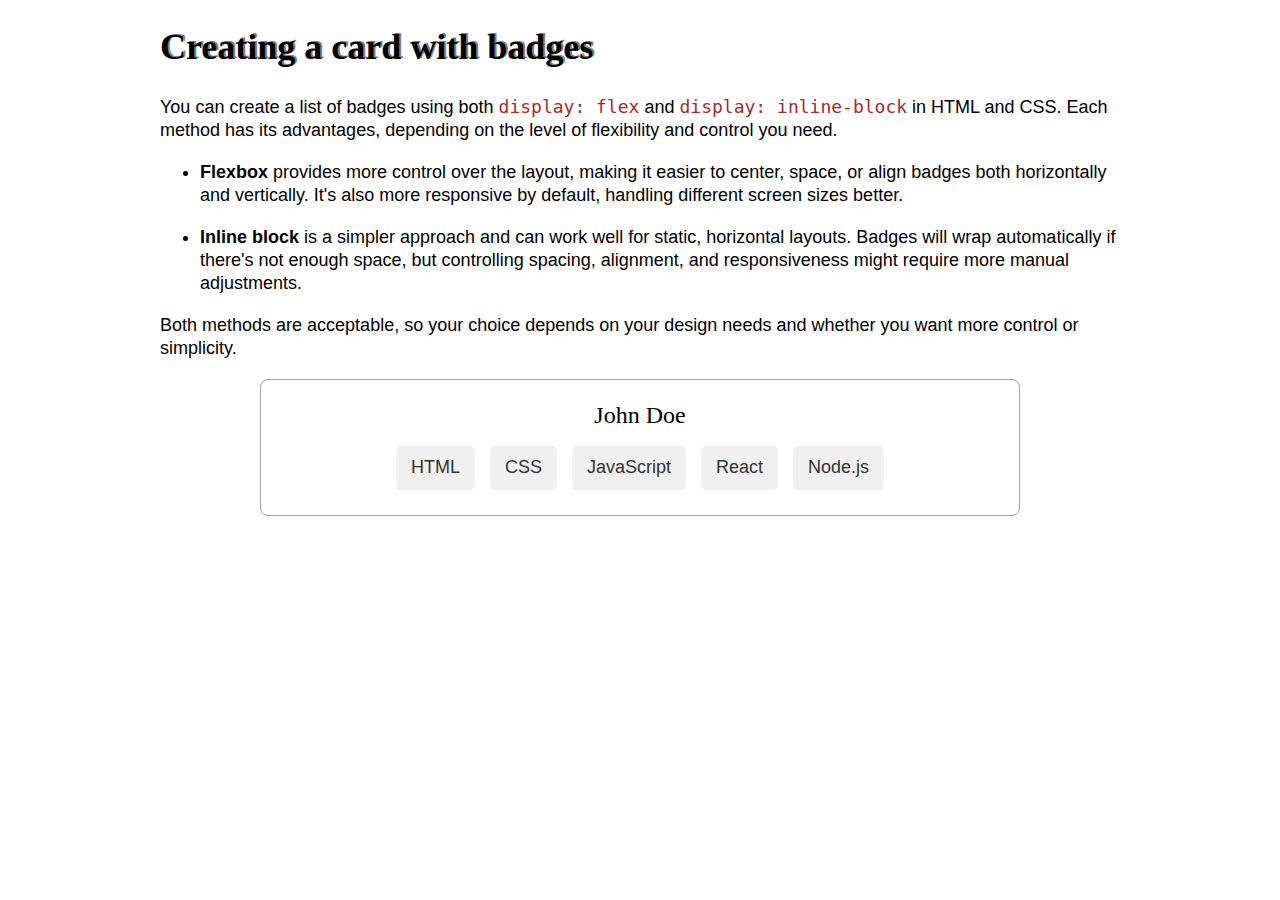
<file: oefening02-card-with-badges/index.html>
<!DOCTYPE html>
<html lang="en">

<head>
    <meta charset="UTF-8">
    <meta name="viewport" content="width=device-width, initial-scale=1.0">
    <title>Profile Card with Badges</title>
    <link rel="stylesheet" href="./css/main.css">
</head>

<body>
    <div class="container">
        <header>
            <h1>Creating a card with badges</h1>
        </header>
        <main>
            <p>You can create a list of badges using both <code>display: flex</code> and
                <code>display: inline-block</code> in HTML and CSS. Each method has its advantages, depending
                on the level of flexibility and control you need.
            </p>
            <ul>
                <li>
                    <p><strong>Flexbox</strong> provides more control over the layout, making it easier to center,
                        space, or
                        align badges both horizontally and vertically. It's also more responsive by default, handling
                        different
                        screen sizes better.</p>
                </li>
                <li>
                    <p><strong>Inline block</strong> is a simpler approach and can work well for static,
                        horizontal layouts. Badges will wrap automatically if there's not enough space, but controlling
                        spacing,
                        alignment, and responsiveness might require more manual adjustments.</p>
                </li>
            </ul>
            <p>Both methods are acceptable, so your choice depends on your design needs and whether you want more
                control or
                simplicity.</p>

            <div class="profile-card">
                <div class="card-title">John Doe</div>
                <div class="badges">
                    <span>HTML</span>
                    <span>CSS</span>
                    <span>JavaScript</span>
                    <span>React</span>
                    <span>Node.js</span>
                </div>
            </div>
        </main>
    </div>
</body>

</html>
</file>
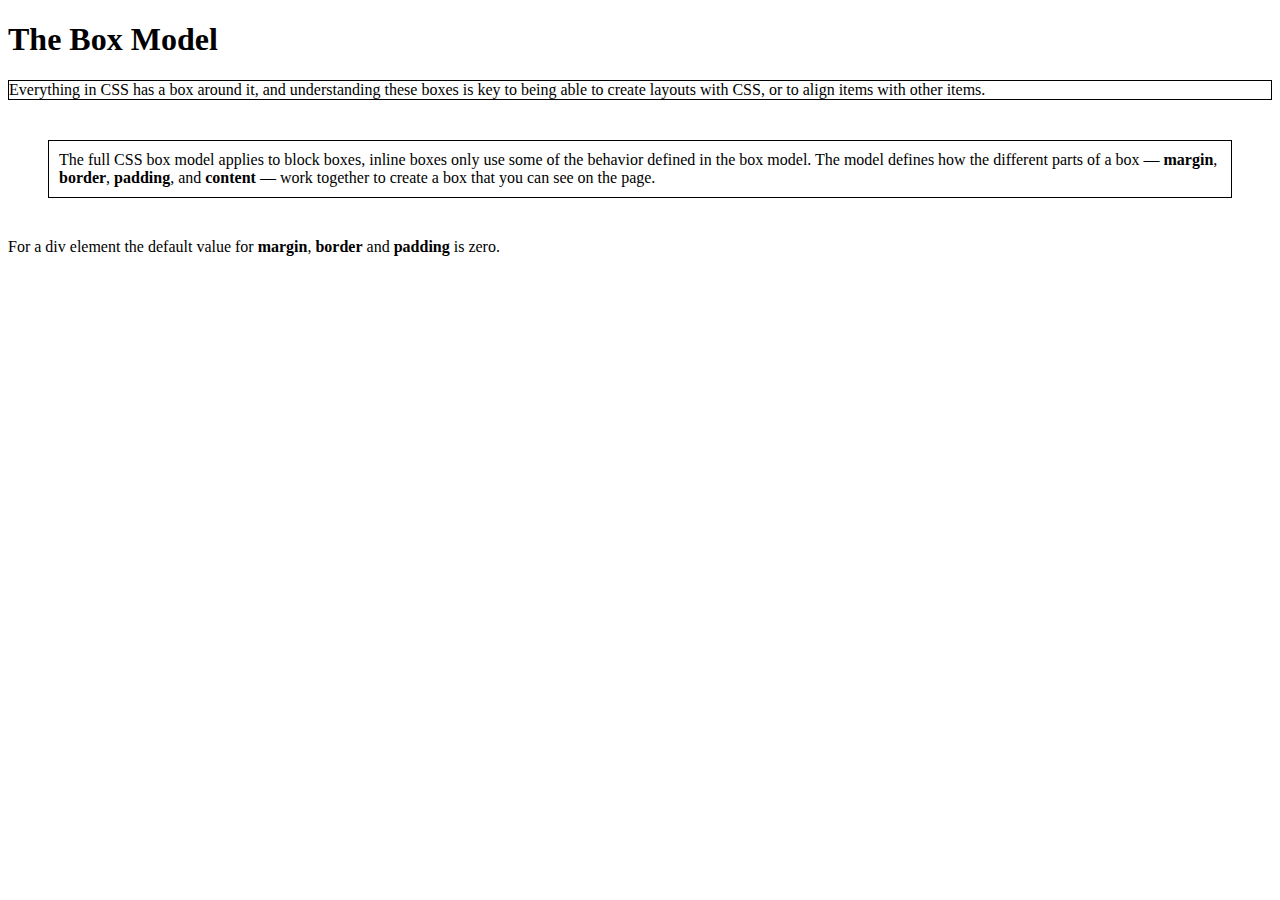
<file: Oefening01-Boxmodel/opdracht01/index.html>
<!DOCTYPE html>
<html lang="en">

<head>
  <meta charset="UTF-8">
  <meta name="viewport" content="width=device-width, initial-scale=1.0">
  <title>The Box Model</title>
  <link rel="stylesheet" href="css/style.css">
</head>

<body>
  <h1>The Box Model</h1>
  <div>
    Everything in CSS has a box around it, and understanding these boxes is
    key to being able to create layouts with CSS, or to align items with other
    items.
  </div>
  <div>
    The full CSS box model applies to block boxes, inline boxes only use some
    of the behavior defined in the box model. The model defines how the
    different parts of a box — <strong>margin</strong>,
    <strong>border</strong>, <strong>padding</strong>, and
    <strong>content</strong>
    — work together to create a box that you can see on the page.
  </div>
  <div>
    For a div element the default value for <strong>margin</strong>,
    <strong>border</strong> and <strong>padding</strong> is zero.
  </div>
</body>

</html>
</file>
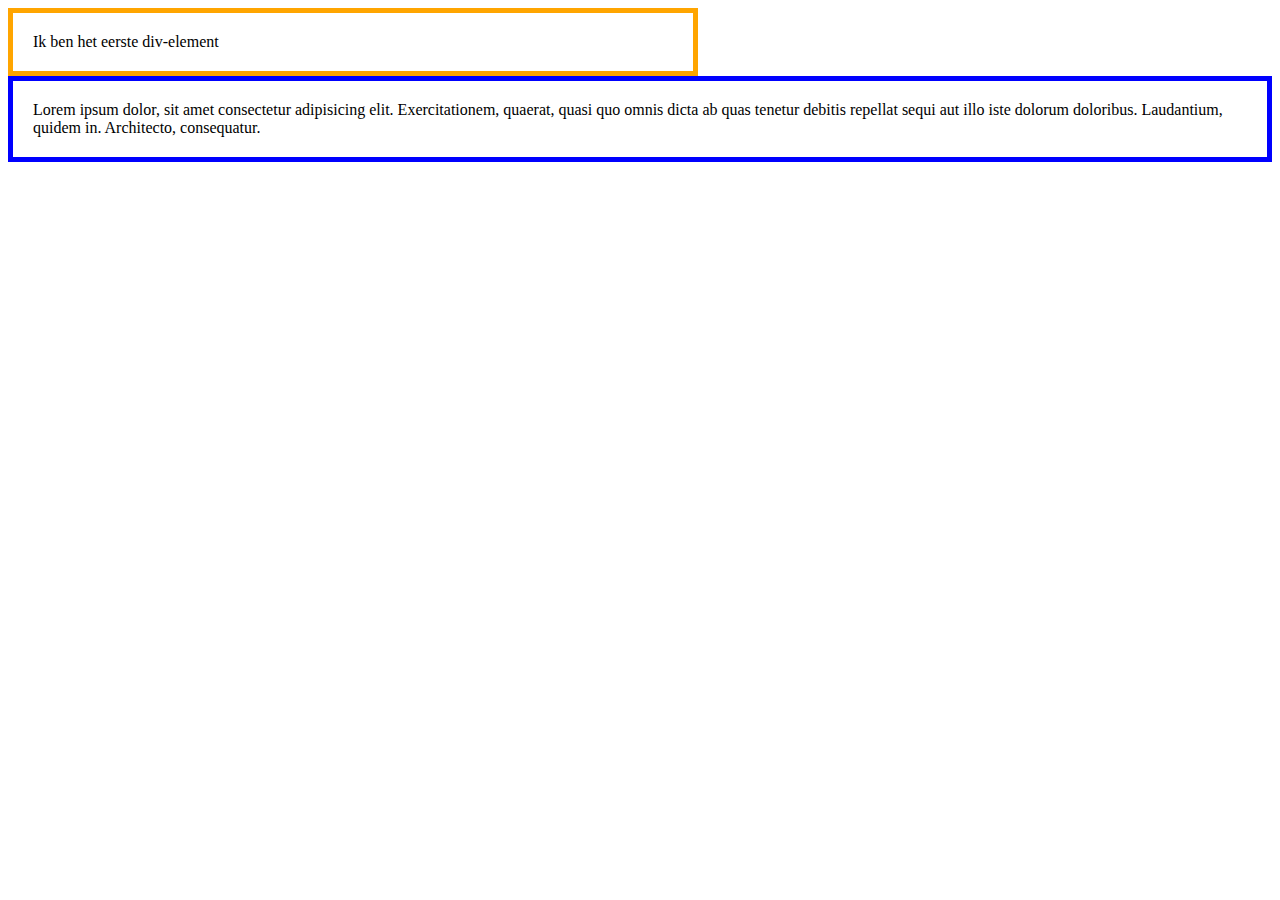
<file: Oefening01-Boxmodel/opdracht02/index.html>
<!DOCTYPE html>
<html lang="en">

<head>
    <meta charset="UTF-8">
    <meta name="viewport" content="width=device-width, initial-scale=1.0">
    <title>Box model</title>
    <link rel="stylesheet" href="css/style.css">
</head>

<body>
    <div id="box1">Ik ben het eerste div-element</div>
    <div id="box2">Lorem ipsum dolor, sit amet consectetur adipisicing elit.
        Exercitationem, quaerat, quasi quo omnis dicta ab quas tenetur debitis repellat sequi aut illo iste dolorum
        doloribus. Laudantium, quidem in. Architecto, consequatur.</div>


</body>

</html>
</file>
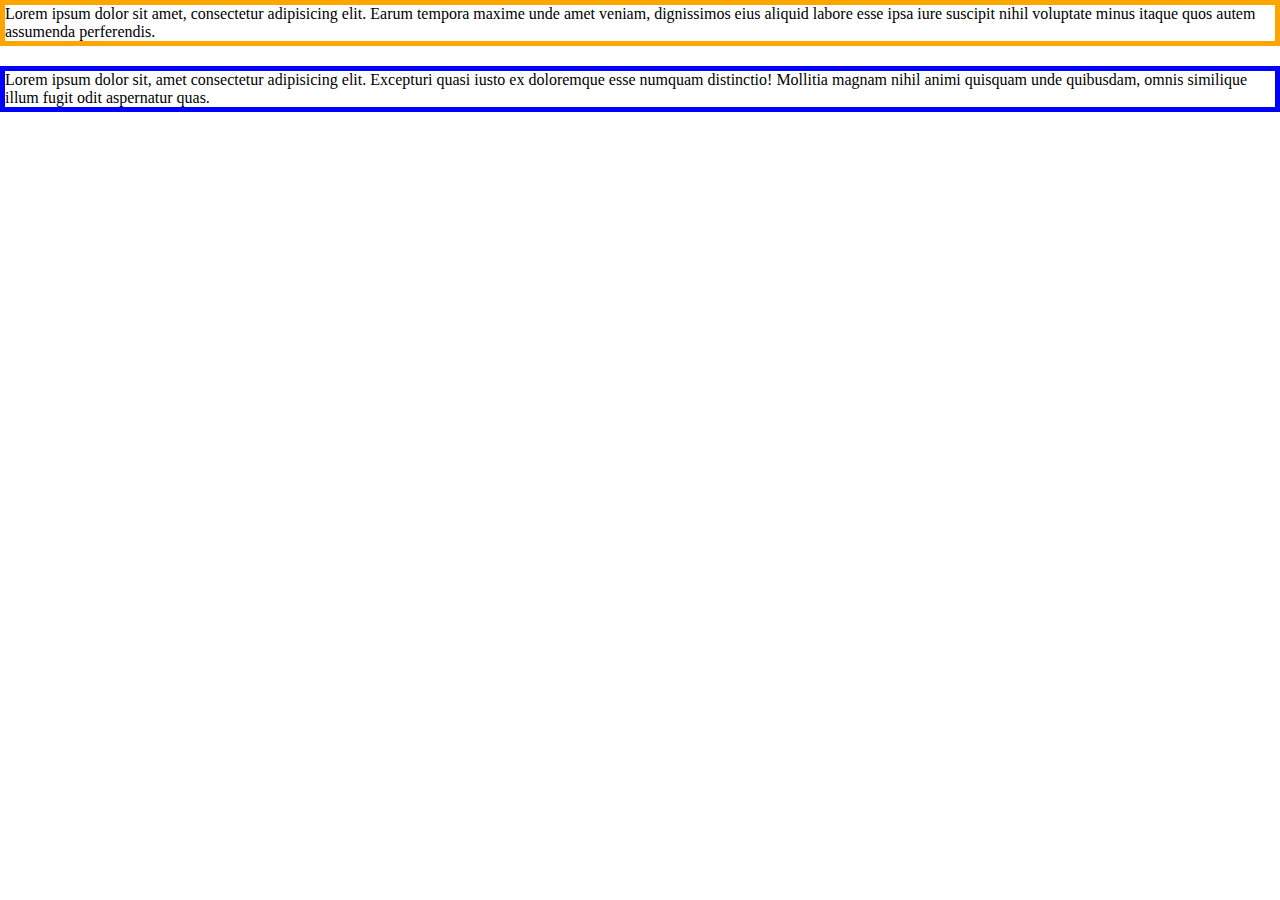
<file: Oefening01-Boxmodel/opdracht03/index.html>
<!DOCTYPE html>
<html lang="en">

<head>
  <meta charset="UTF-8">
  <meta name="viewport" content="width=device-width, initial-scale=1.0">
  <title>02_box_model</title>
  <link rel="stylesheet" href="css/style.css">
</head>

<body>
  <div id="box1">
    Lorem ipsum dolor sit amet, consectetur adipisicing elit. Earum tempora
    maxime unde amet veniam, dignissimos eius aliquid labore esse ipsa iure
    suscipit nihil voluptate minus itaque quos autem assumenda perferendis.
  </div>
  <div id="box2">
    Lorem ipsum dolor sit, amet consectetur adipisicing elit. Excepturi quasi
    iusto ex doloremque esse numquam distinctio! Mollitia magnam nihil animi
    quisquam unde quibusdam, omnis similique illum fugit odit aspernatur quas.
  </div>
</body>

</html>
</file>
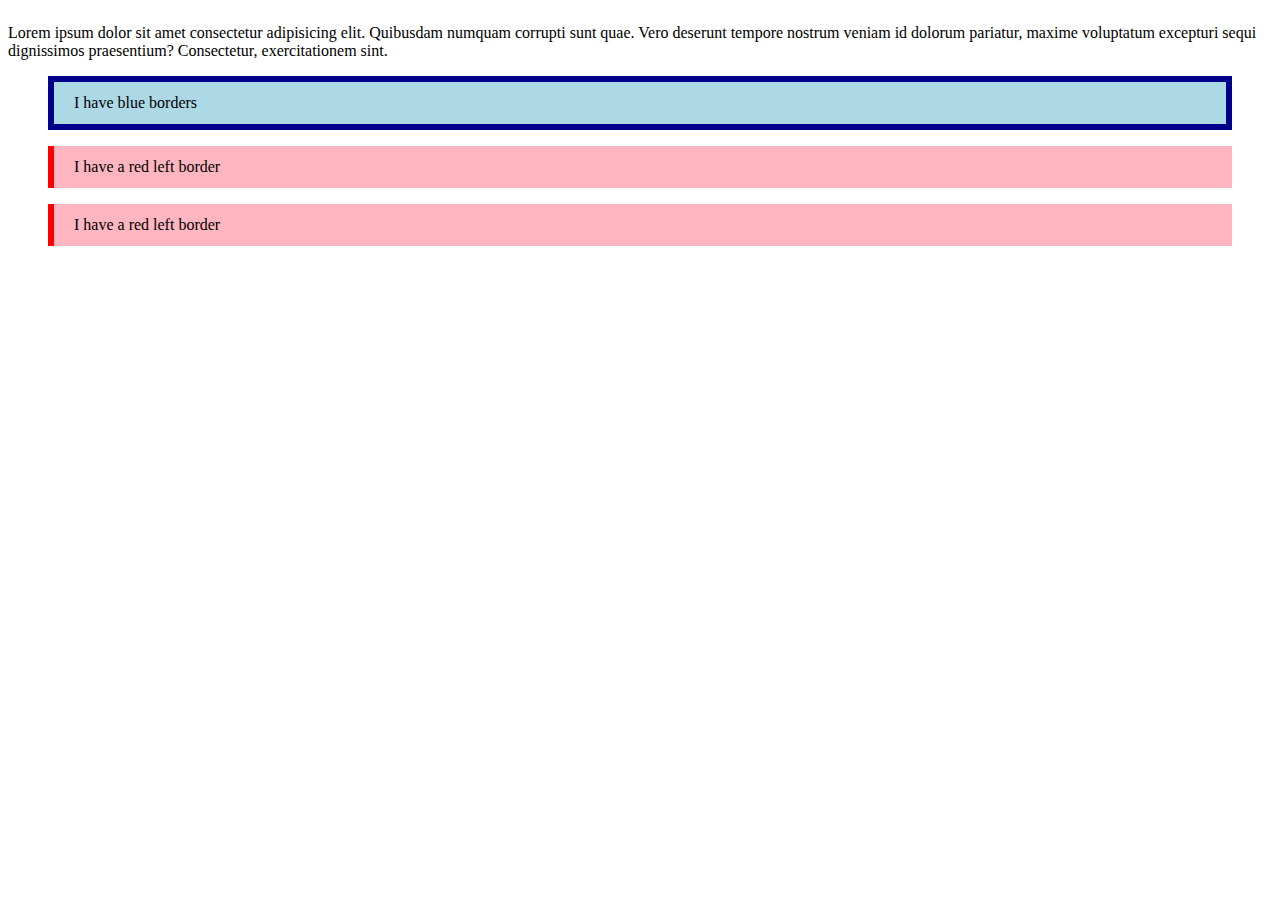
<file: Oefening01-Boxmodel/opdracht04/index.html>
<!DOCTYPE html>
<html lang="en">

<head>
  <meta charset="UTF-8">
  <meta name="viewport" content="width=device-width, initial-scale=1.0">
  <title>borders</title>
  <link rel="stylesheet" href="css/style.css">
</head>

<body>
  <table></table>
  <p>
    Lorem ipsum dolor sit amet consectetur adipisicing elit. Quibusdam numquam
    corrupti sunt quae. Vero deserunt tempore nostrum veniam id dolorum
    pariatur, maxime voluptatum excepturi sequi dignissimos praesentium?
    Consectetur, exercitationem sint.
  </p>
  <p class="alert alert-info">I have blue borders</p>
  <p class="alert alert-danger">I have a red left border</p>
  <p class="alert alert-danger">I have a red left border</p>
</body>

</html>
</file>
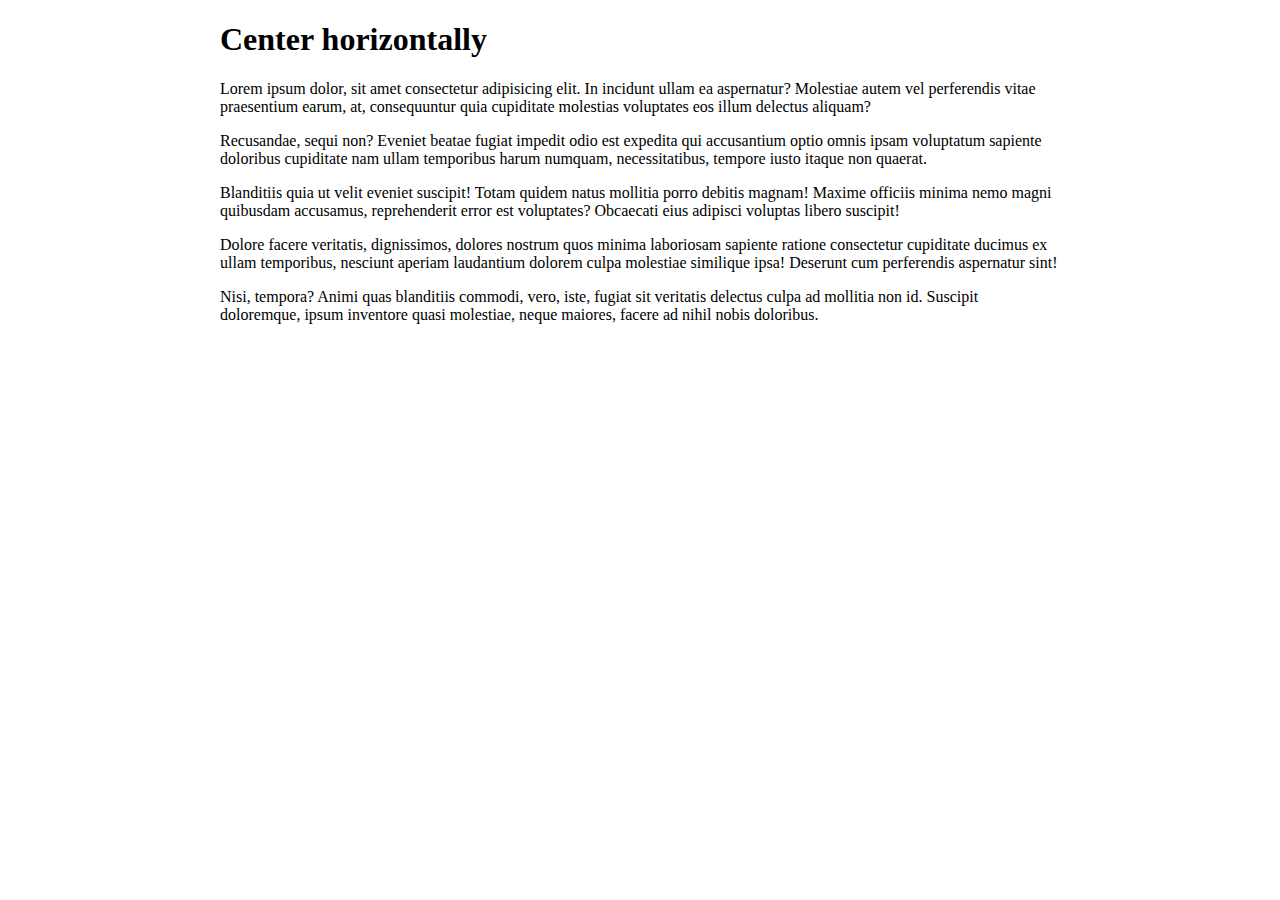
<file: Oefening01-Boxmodel/opdracht05/index.html>
<!DOCTYPE html>
<html lang="zxx">

<head>
  <meta charset="UTF-8">
  <meta name="viewport" content="width=device-width, initial-scale=1.0">
  <title>Center horizontally</title>
  <link rel="stylesheet" href="css/style.css">
</head>

<body>
  <main>
    <h1>Center horizontally</h1>
    <p>
      Lorem ipsum dolor, sit amet consectetur adipisicing elit. In incidunt
      ullam ea aspernatur? Molestiae autem vel perferendis vitae praesentium
      earum, at, consequuntur quia cupiditate molestias voluptates eos illum
      delectus aliquam?
    </p>
    <p>
      Recusandae, sequi non? Eveniet beatae fugiat impedit odio est expedita
      qui accusantium optio omnis ipsam voluptatum sapiente doloribus
      cupiditate nam ullam temporibus harum numquam, necessitatibus, tempore
      iusto itaque non quaerat.
    </p>
    <p>
      Blanditiis quia ut velit eveniet suscipit! Totam quidem natus mollitia
      porro debitis magnam! Maxime officiis minima nemo magni quibusdam
      accusamus, reprehenderit error est voluptates? Obcaecati eius adipisci
      voluptas libero suscipit!
    </p>
    <p>
      Dolore facere veritatis, dignissimos, dolores nostrum quos minima
      laboriosam sapiente ratione consectetur cupiditate ducimus ex ullam
      temporibus, nesciunt aperiam laudantium dolorem culpa molestiae
      similique ipsa! Deserunt cum perferendis aspernatur sint!
    </p>
    <p>
      Nisi, tempora? Animi quas blanditiis commodi, vero, iste, fugiat sit
      veritatis delectus culpa ad mollitia non id. Suscipit doloremque, ipsum
      inventore quasi molestiae, neque maiores, facere ad nihil nobis
      doloribus.
    </p>
  </main>
</body>

</html>
</file>
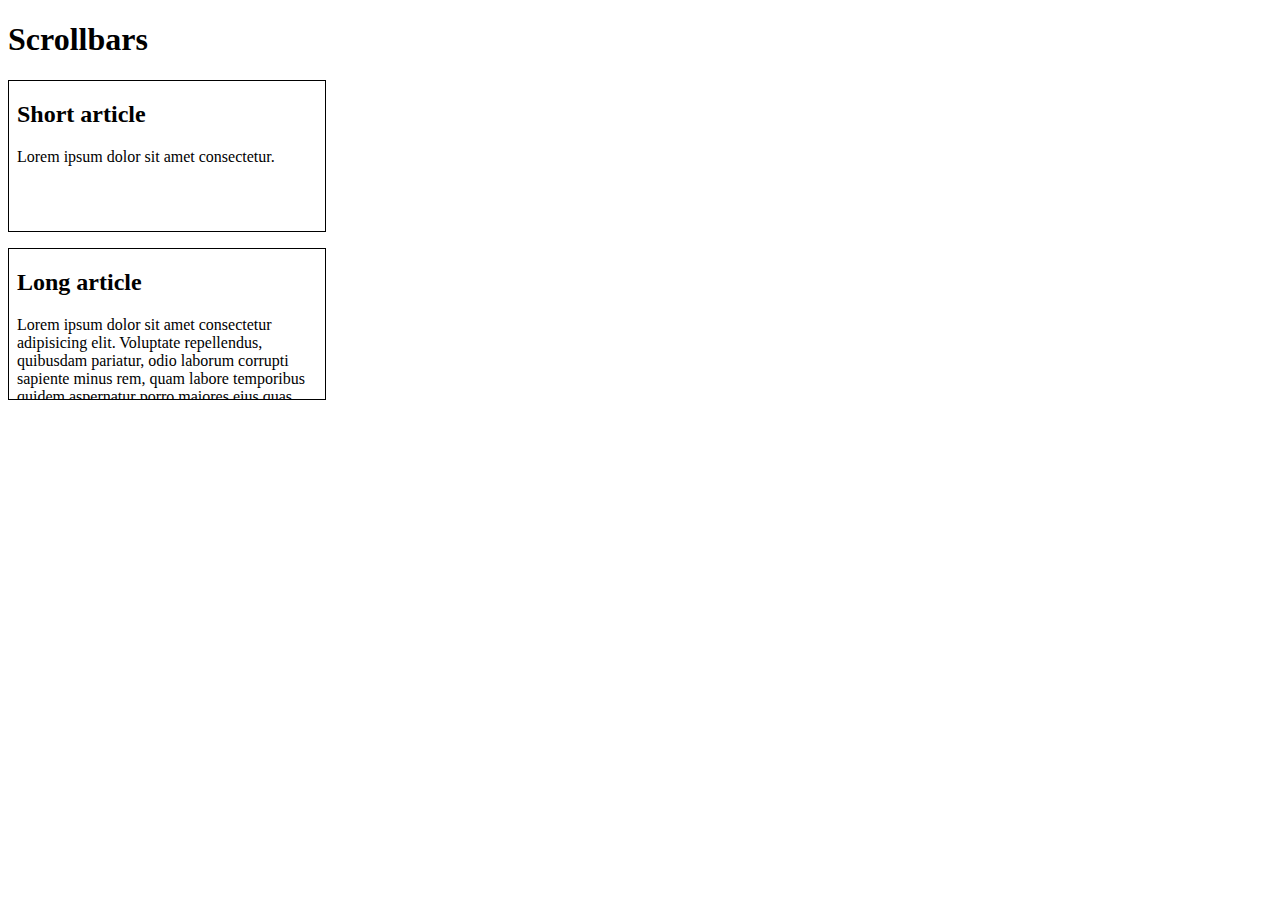
<file: Oefening01-Boxmodel/opdracht06/index.html>
<!DOCTYPE html>
<html lang="en">

<head>
  <meta charset="UTF-8">
  <meta name="viewport" content="width=device-width, initial-scale=1.0">
  <title>Scrollbars</title>
  <link rel="stylesheet" href="css/style.css">
</head>

<body>
  <h1>Scrollbars</h1>
  <article>
    <h2>Short article</h2>
    <p>Lorem ipsum dolor sit amet consectetur.</p>
  </article>
  <article>
    <h2>Long article</h2>
    <p>
      Lorem ipsum dolor sit amet consectetur adipisicing elit. Voluptate
      repellendus, quibusdam pariatur, odio laborum corrupti sapiente minus
      rem, quam labore temporibus quidem aspernatur porro maiores eius quas
      repudiandae incidunt eligendi.
    </p>
    <p>
      Lorem, ipsum dolor sit amet consectetur adipisicing elit. Labore harum
      cupiditate unde consequatur dolorem! Placeat, iste harum obcaecati minus
      provident sunt necessitatibus qui nemo cumque quasi iusto saepe quisquam
      ut.
    </p>
  </article>
</body>

</html>
</file>
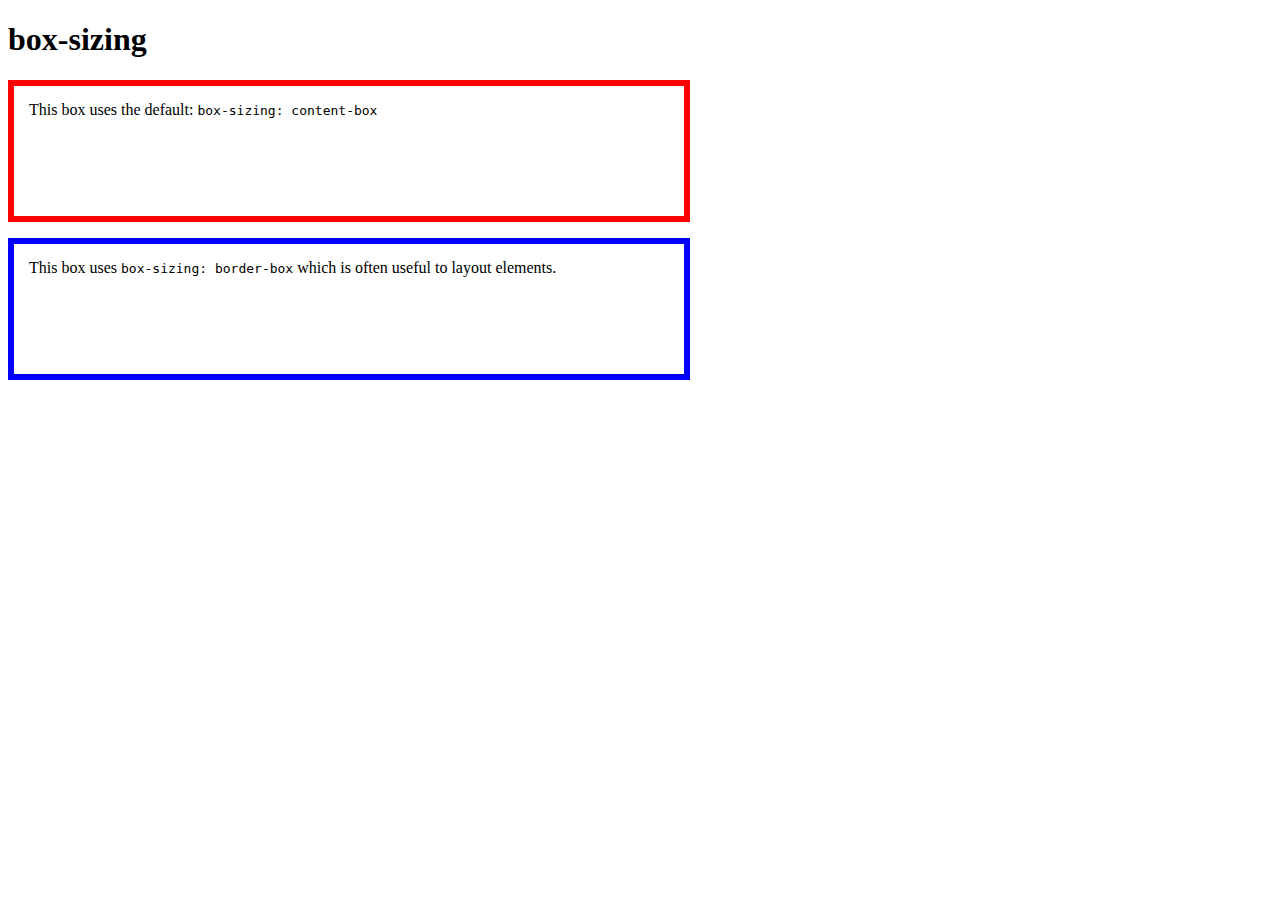
<file: Oefening01-Boxmodel/opdracht07/index.html>
<!DOCTYPE html>
<html lang="en">

<head>
  <meta charset="UTF-8">
  <meta name="viewport" content="width=device-width, initial-scale=1.0">
  <title>Box-sizing</title>
  <link rel="stylesheet" href="css/style.css">
</head>

<body>
  <h1>box-sizing</h1>
  <p id="box1">
    This box uses the default: <code>box-sizing: content-box</code>
  </p>
  <p id="box2">
    This box uses <code>box-sizing: border-box</code> which is often useful to
    layout elements.
  </p>
</body>

</html>
</file>
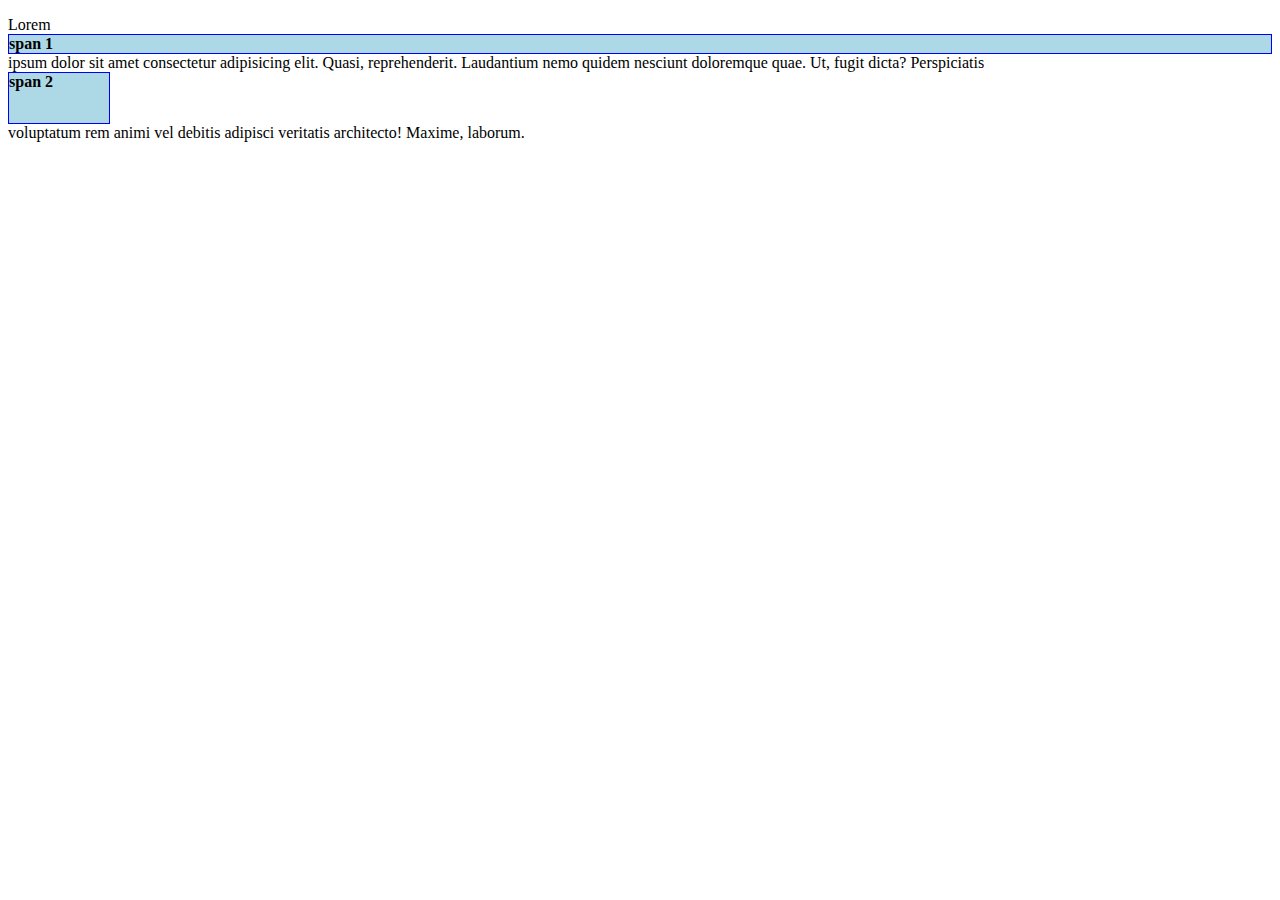
<file: Oefening01-Boxmodel/opdracht08/index.html>
<!DOCTYPE html>
<html lang="en">

<head>
  <meta charset="UTF-8">
  <meta name="viewport" content="width=device-width, initial-scale=1.0">
  <title>Weergavemodel</title>
  <link rel="stylesheet" href="css/style.css">
</head>

<body>
  <p>
    Lorem <span>span 1</span> ipsum dolor sit amet consectetur adipisicing
    elit. Quasi, reprehenderit. Laudantium nemo quidem nesciunt doloremque
    quae. Ut, fugit dicta? Perspiciatis <span>span 2</span> voluptatum rem
    animi vel debitis adipisci veritatis architecto! Maxime, laborum.
  </p>
</body>

</html>
</file>
<file: oefening02-card-with-badges/css/main.css>
html {
    box-sizing: border-box;
}

*,
::before,
::after {
    box-sizing: inherit;
}

body {
    font-family: 'Lucida Sans', sans-serif;
    margin: 0;
    font-size: 18px;
    line-height: 1.3;
}

.container {
    inline-size: calc(100% - 48px);
    margin-inline: auto;
    max-inline-size: 960px;
}

h1,
.card-title {
    font-family: 'Lucida Serif', serif;
}

h1 {
    text-shadow: gray 2px -1px;
}

code {
    color: brown;
}

.profile-card {
    margin-inline: 100px;
    padding: 20px;
    border: 1px solid #a4a3a3;
    border-radius: 8px;
    text-align: center;
}

.card-title {
    font-size: 1.5rem;
    font-weight: 500;
    margin-block-end: 0.67rem;
}

.badges span {
    display: inline-block;
    background-color: #f0f0f0;
    color: #333;
    padding-block: 10px;
    padding-inline: 15px;
    margin: 5px;
    border-radius: 5px;
}

.badges span:hover {
    background-color: #ddd;
    cursor: pointer;
}
</file>
<file: Oefening01-Boxmodel/opdracht01/css/style.css>
div {
  margin: 1em 0;
}

div:first-of-type {
  border: 1px solid #000;
}

div:nth-of-type(2) {
  border: 1px solid #000;
  padding: 10px;
  margin: 40px;
}
</file>
<file: Oefening01-Boxmodel/opdracht02/css/style.css>
#box1 {
    border: 5px solid orange;

    /** max-width zorgt ervoor dat we geen horizontale schuifbalk krijgen
    bij een smal browser-venster **/
    /* width: 640px; */
    max-width: 640px;
}
#box2 {
    border: 5px solid blue;

    /** Meestal is het geen goed idee om een vaste  
    hoogte in te stellen voor een box met tekst. **/
    /* height: 20px; */
    /* overflow: hidden; */
}

div {
    /* padding is de witruimte tussen de tekst en de 'border' */
    padding: 20px;
}
</file>
<file: Oefening01-Boxmodel/opdracht03/css/style.css>
/* De witruimte boven en links van de div-elementen 
is afkomstig van de marges van het body-element. 
In de User agent stylesheet wordt margin: 8px; 
ingesteld op het body-element. */
body {
  margin: 0;
}

#box1 {
  border: 5px solid orange;
  margin-bottom: 20px;
}

#box2 {
  border: 5px solid blue;
  /* Deze marge heeft geen effect vanwege 'collapsing marges':
  de margin-bottom van box1 raakt aan de margin-top van box2
  en bijgevolg wordt enkel de grootste behouden.*/
  margin-top: 15px;
}
</file>
<file: Oefening01-Boxmodel/opdracht04/css/style.css>
.alert {
  padding: 0.75rem 1.25rem;
  margin: 1em 40px;
}

.alert-info {
  border: 6px solid darkblue;
  background-color: lightblue;
}

.alert-danger {
  border-left: 6px solid red;
  background-color: lightpink;
}
</file>
<file: Oefening01-Boxmodel/opdracht05/css/style.css>
main {
  /* Flexible width */
  width: 80%;

  /* Maximum width for readability */
  max-width: 840px;

  /* Centers the content */
  margin-left: auto;
  margin-right: auto;
}
</file>
<file: Oefening01-Boxmodel/opdracht06/css/style.css>
article {
  width: 300px;
  height: 150px;
  border: 1px solid #000;

  overflow-y: scroll;
  padding-left: 0.5rem;
  padding-right: 0.5rem;
  margin-bottom: 1rem;
}
</file>
<file: Oefening01-Boxmodel/opdracht07/css/style.css>
p {
  padding: 15px;
}

#box1 {
  width: 640px;
  height: 100px;
  border: 6px solid red;
}

#box2 {
  box-sizing: border-box;

  /* 682px=6px+15px+640px+15px+6px */
  width: 682px;
  /* 142px=6px+15px+100pX+15px+6px */
  height: 142px;

  border: 6px solid blue;
}
</file>
<file: Oefening01-Boxmodel/opdracht08/css/style.css>
span {
  font-weight: bold;
  border: 1px solid blue;
  background-color: lightblue;
}

span:nth-of-type(1) {
  /* visibility: hidden; */
}

span:nth-of-type(2) {
  width: 100px;
  height: 50px;
  /* display: none; */
}

span {
  /* Het eerste span-element zal de volledige breedte 
  van zijn parent-element innemen. 
  Het tweede zal een breedte van 100px hebben.
  */
  display: block;
}
</file>
